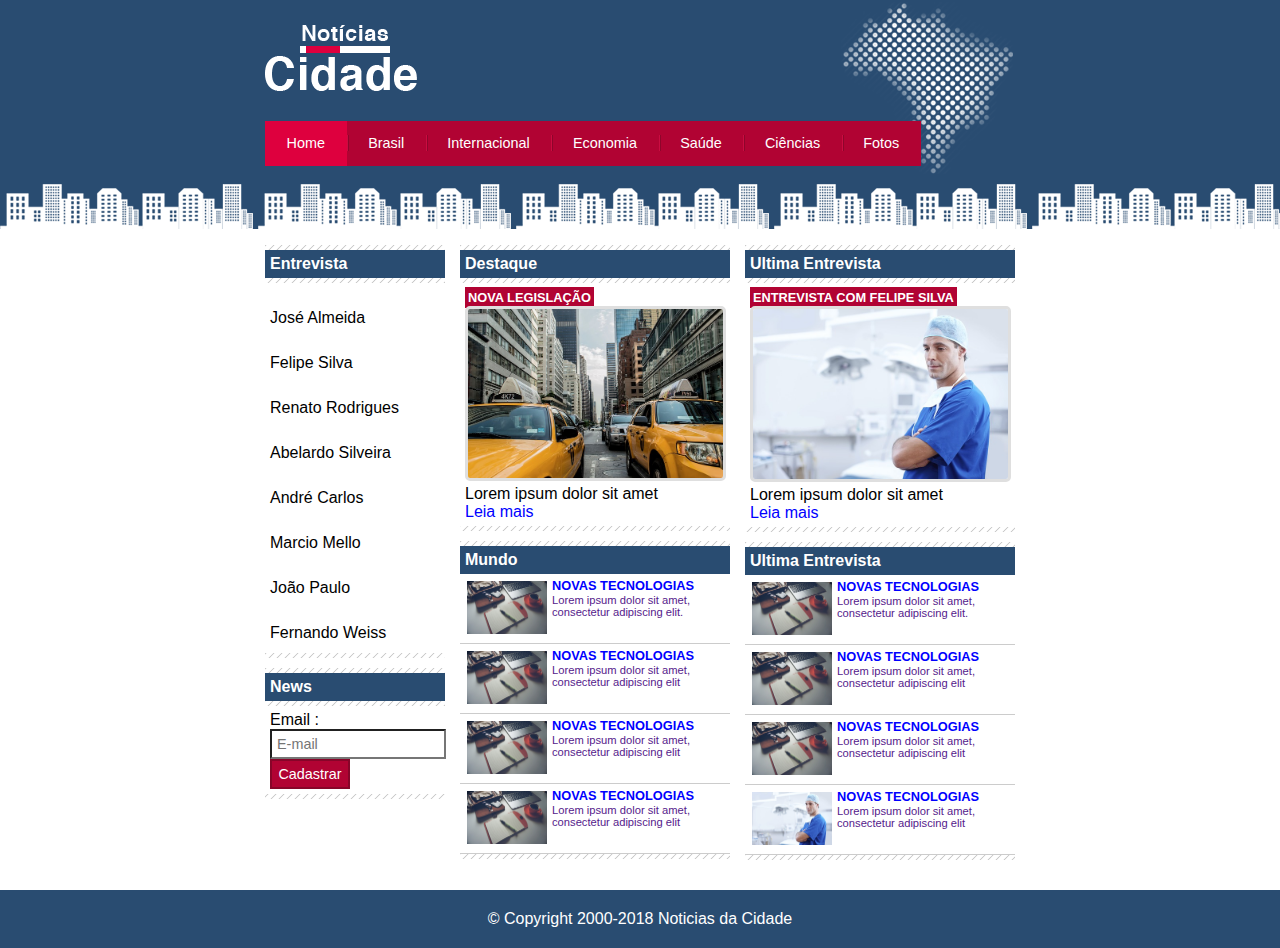
<file: index.html>
<!DOCTYPE html>
<html>
<head>
	<title> Noticías Cidade </title>
	<meta charset="utf-8">
	<link rel="stylesheet" type="text/css" href="noticias.css">
</head>
<body id="tres-colunas" class="home">

	<div id="container">
		<div id="topo"> <!-- Inicio Topo Layout -->
			<h1 class="logo"> Noticías Cidade </h1>

			<ul id="navegacao">
				<li class="primeiro">
					<a id="home" href="index.html">Home</a>
				</li>
				<li>
					<a id="brasil" href="brasil.html">Brasil</a>
				</li>
				<li>
					<a id="internacional" href="internacional.html">Internacional</a>
				</li>
				<li>
					<a id="economia" href="economia.html">Economia</a>
				</li>
				<li>
					<a id="saude" href="saude.html">Saúde</a>
				</li>
				<li>
					<a id="ciencia" href="ciencia.html">Ciências</a>
				</li>
				<li>
					<a id="fotos" href="fotos.html">Fotos</a>
				</li>
			</ul>
		</div> <!-- Fim Topo Layout -->

		<div id="conteudo">
			<!-- Inicio Primario  -->
			<div id="primario">

				<div class="caixa destaque">
					<h2> Destaque </h2>
					<div class="caixa-conteudo">
						<h3>Nova Legislação</h3>
						<img class="img-principal" src="imagens/taxi.jpg" width="100%">
						<p>
							Lorem ipsum dolor sit amet
						</p>
						<a href="nova-legislacao.html">Leia mais </a>
					</div>
				</div>

				<div class="caixa">

					<h2>Mundo</h2>

						<ul id="list-noticias">	
							    <li>
									<a href="">
										<img src="imagens/tecnologia.jpg" width="80">
										<h3> Novas Tecnologias </h3>
										<p>
											
       										Lorem ipsum dolor sit amet, consectetur adipiscing elit.
										</p>
								    </a>
							    </li>
							    <li>
									<a href="">
										<img src="imagens/tecnologia.jpg" width="80">
										<h3> Novas Tecnologias </h3>
										<p>
											Lorem ipsum dolor sit amet, consectetur adipiscing elit 
										</p>
								    </a>
							    </li>
							    <li>
									<a href="">
										<img src="imagens/tecnologia.jpg" width="80">
										<h3> Novas Tecnologias </h3>
										<p>
											Lorem ipsum dolor sit amet, consectetur adipiscing elit 
										</p>
								    </a>
							    </li>
							    <li>
									<a href="">
										<img src="imagens/tecnologia.jpg" width="80">
										<h3> Novas Tecnologias </h3>
										<p>
											Lorem ipsum dolor sit amet, consectetur adipiscing elit 
										</p>
								    </a>
							    </li>
						</ul>
				</div>

			</div><!-- Fim Primario  -->

			
			<div id="secundario"><!-- Inicio Secundario  -->

				<div class="caixa destaque">
					<h2> Ultima Entrevista  </h2>

					<div class="caixa-conteudo">

						<h3>Entrevista com Felipe Silva </h3>

						<img class="img-principal" src="imagens/doutor.jpg" width="100%">

						<p>

							Lorem ipsum dolor sit amet
						</p>
						<a href="">Leia mais </a>
					</div>
				</div>

				<div class="caixa ">

					<h2> Ultima Entrevista  </h2>

						<ul id="list-noticias">	
							    <li>
									<a href="">
										<img src="imagens/tecnologia.jpg" width="80">
										<h3> Novas Tecnologias </h3>
										<p>
											
       										Lorem ipsum dolor sit amet, consectetur adipiscing elit.
										</p>
								    </a>
							    </li>
							    <li>
									<a href="">
										<img src="imagens/tecnologia.jpg" width="80">
										<h3> Novas Tecnologias </h3>
										<p>
											Lorem ipsum dolor sit amet, consectetur adipiscing elit 
										</p>
								    </a>
							    </li>
							    <li>
									<a href="">
										<img src="imagens/tecnologia.jpg" width="80">
										<h3> Novas Tecnologias </h3>
										<p>
											Lorem ipsum dolor sit amet, consectetur adipiscing elit 
										</p>
								    </a>
							    </li>
							    <li>
									<a href="">
										<img src="imagens/doutor.jpg" width="80">
										<h3> Novas Tecnologias </h3>
										<p>
											Lorem ipsum dolor sit amet, consectetur adipiscing elit 
										</p>
								    </a>
							    </li>
						</ul>
					
				</div>
				
			</div><!-- Fim Secundario  -->

			<!-- Inicio Lateral  -->
			<div id="lateral">

				<div class="caixa">
					<h2>Entrevista </h2>
					<div class="caixa-conteudo">
						<ul>
							<li><a href=""> José Almeida </a></li>
							<li><a href=""> Felipe Silva</a></li>
							<li><a href=""> Renato Rodrigues</a></li>
							<li><a href=""> Abelardo Silveira</a></li>
							<li><a href=""> André Carlos</a></li>
							<li><a href=""> Marcio Mello</a></li>
							<li><a href=""> João Paulo</a></li>
							<li><a href=""> Fernando Weiss</a></li>
						</ul>
					</div>
				</div>

				<div class="caixa">
					<h2> News </h2>
					<div class="caixa-conteudo">
						<form>
							<div>
								<label> Email :
									<input type="text" name="email" id="email "placeholder="E-mail">
								</label>
							</div>
							<div>
								<input class="submit" type="submit" name="mostrar" Value="Cadastrar">
							</div>
						</form>
					</div>
				</div>
				
			</div><!-- Fim Lateral  -->


		</div>

		
	</div>
	<div id="container-rodape">
		<div id="rodape">
			&copy; Copyright 2000-2018 Noticias da Cidade
		</div>
	</div>

</body>
</html>
</file>
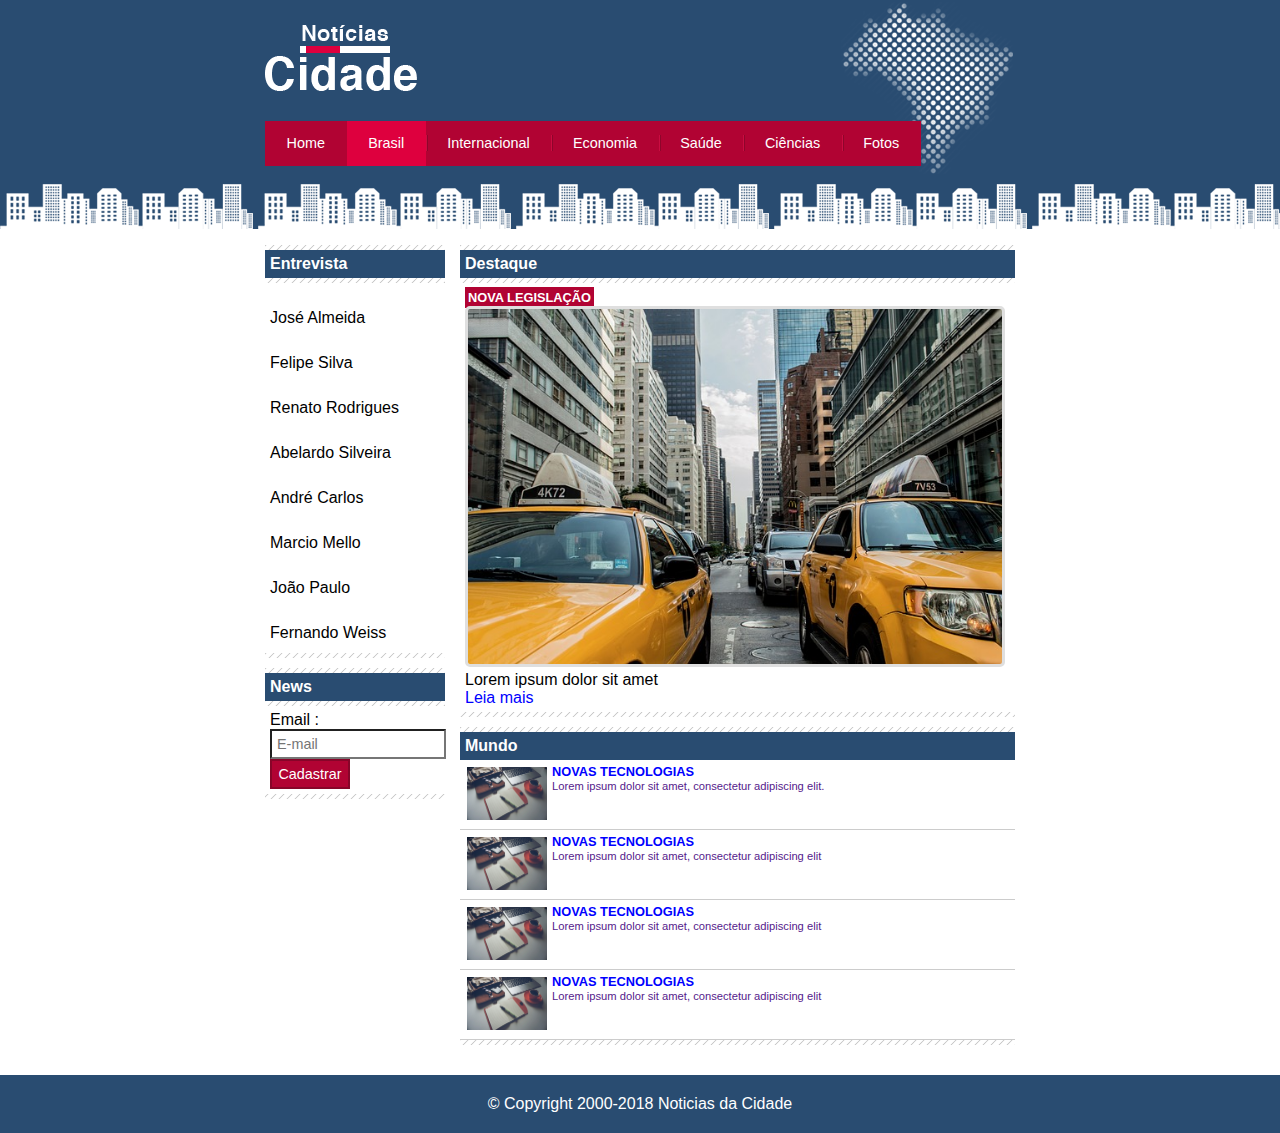
<file: brasil.html>
<!DOCTYPE html>
<html>
<head>
	<title> Noticías Cidade </title>
	<meta charset="utf-8">
	<link rel="stylesheet" type="text/css" href="noticias.css">
</head>
<body id="duas-colunas" class="brasil">

	<div id="container">
		<div id="topo"> <!-- Inicio Topo Layout -->
			<h1 class="logo"> Noticías Cidade </h1>

			<ul id="navegacao">
				<li class="primeiro">
					<a id="home" href="index.html">Home</a>
				</li>
				<li>
					<a id="brasil" href="brasil.html">Brasil</a>
				</li>
				<li>
					<a id="internacional" href="internacional.html">Internacional</a>
				</li>
				<li>
					<a id="economia" href="economia.html">Economia</a>
				</li>
				<li>
					<a id="saude" href="saude.html">Saúde</a>
				</li>
				<li>
					<a id="ciencia" href="ciencia.html">Ciências</a>
				</li>
				<li>
					<a id="fotos" href="fotos.html">Fotos</a>
				</li>
			</ul>
		</div> <!-- Fim Topo Layout -->

		<div id="conteudo">
			<!-- Inicio Primario  -->
			<div id="primario">

				<div class="caixa destaque">
					<h2> Destaque </h2>
					<div class="caixa-conteudo">
						<h3>Nova Legislação</h3>
						<img class="img-principal" src="imagens/taxi.jpg" width="100%">
						<p>
							Lorem ipsum dolor sit amet
						</p>
						<a href="">Leia mais </a>
					</div>
				</div>

				<div class="caixa">

					<h2>Mundo</h2>

						<ul id="list-noticias">	
							    <li>
									<a href="">
										<img src="imagens/tecnologia.jpg" width="80">
										<h3> Novas Tecnologias </h3>
										<p>
											
       										Lorem ipsum dolor sit amet, consectetur adipiscing elit.
										</p>
								    </a>
							    </li>
							    <li>
									<a href="">
										<img src="imagens/tecnologia.jpg" width="80">
										<h3> Novas Tecnologias </h3>
										<p>
											Lorem ipsum dolor sit amet, consectetur adipiscing elit 
										</p>
								    </a>
							    </li>
							    <li>
									<a href="">
										<img src="imagens/tecnologia.jpg" width="80">
										<h3> Novas Tecnologias </h3>
										<p>
											Lorem ipsum dolor sit amet, consectetur adipiscing elit 
										</p>
								    </a>
							    </li>
							    <li>
									<a href="">
										<img src="imagens/tecnologia.jpg" width="80">
										<h3> Novas Tecnologias </h3>
										<p>
											Lorem ipsum dolor sit amet, consectetur adipiscing elit 
										</p>
								    </a>
							    </li>
						</ul>
				</div>

			</div><!-- Fim Primario  -->

			
			
			<!-- Inicio Lateral  -->
			<div id="lateral">

				<div class="caixa">
					<h2>Entrevista </h2>
					<div class="caixa-conteudo">
						<ul>
							<li><a href=""> José Almeida </a></li>
							<li><a href=""> Felipe Silva</a></li>
							<li><a href=""> Renato Rodrigues</a></li>
							<li><a href=""> Abelardo Silveira</a></li>
							<li><a href=""> André Carlos</a></li>
							<li><a href=""> Marcio Mello</a></li>
							<li><a href=""> João Paulo</a></li>
							<li><a href=""> Fernando Weiss</a></li>
						</ul>
					</div>
				</div>

				<div class="caixa">
					<h2> News </h2>
					<div class="caixa-conteudo">
						<form>
							<div>
								<label> Email :
									<input type="text" name="email" id="email "placeholder="E-mail">
								</label>
							</div>
							<div>
								<input class="submit" type="submit" name="mostrar" Value="Cadastrar">
							</div>
						</form>
					</div>
				</div>
				
			</div><!-- Fim Lateral  -->


		</div>

		
	</div>
	<div id="container-rodape">
		<div id="rodape">
			&copy; Copyright 2000-2018 Noticias da Cidade
		</div>
	</div>

</body>
</html>
</file>
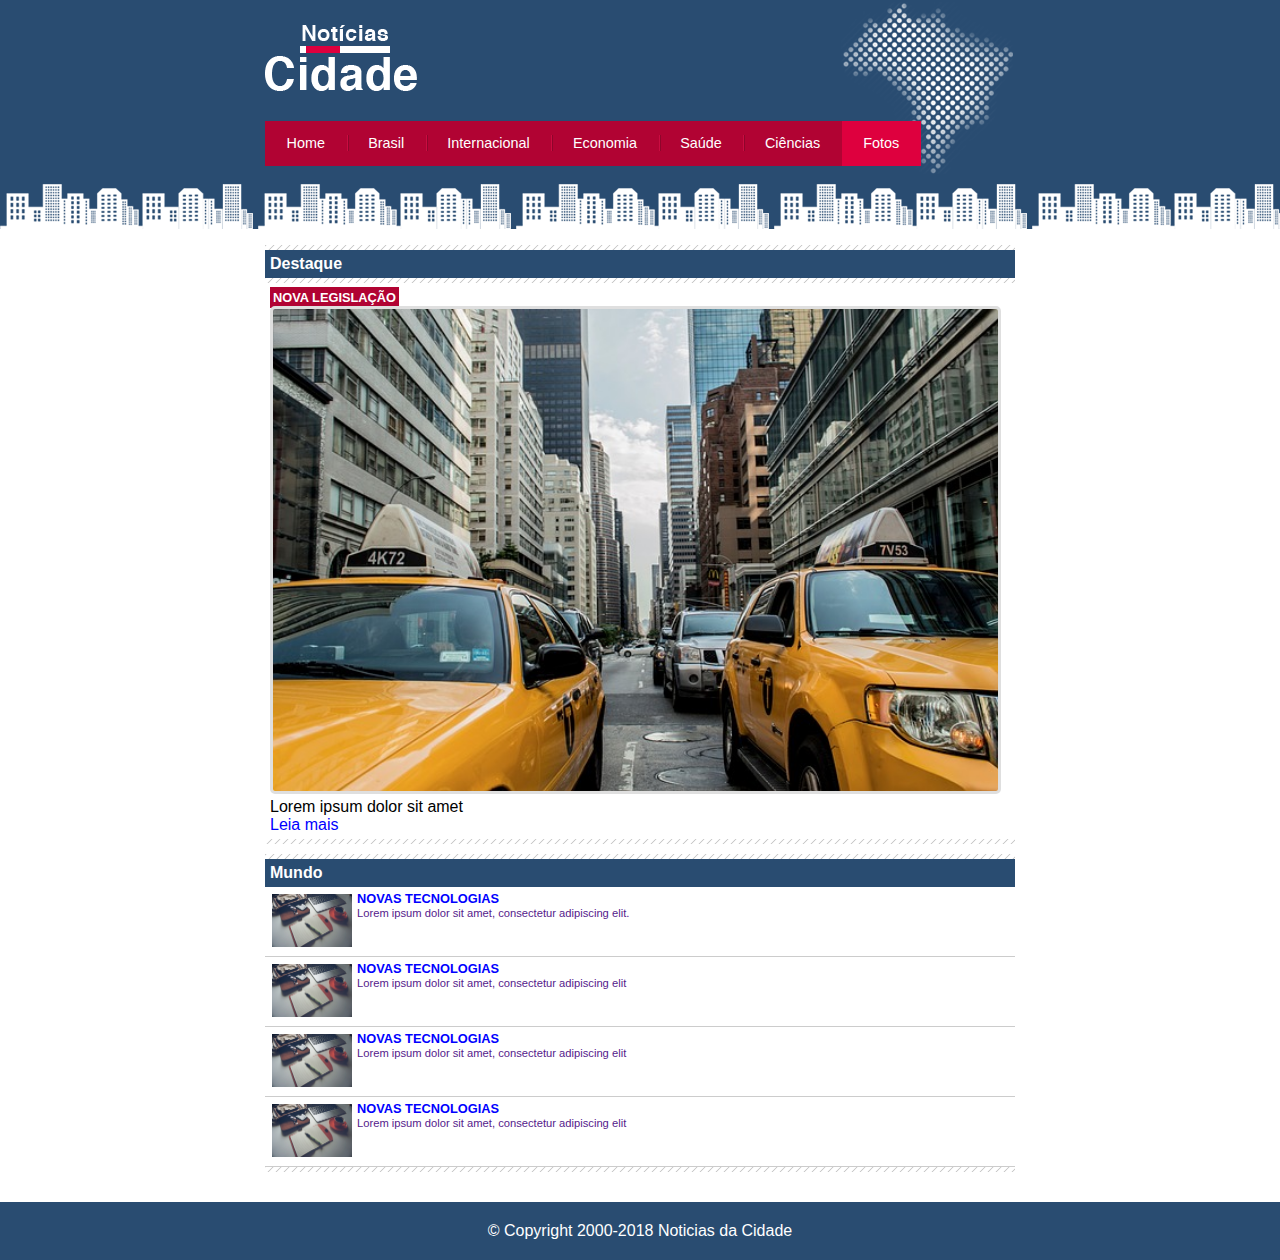
<file: fotos.html>
<!DOCTYPE html>
<html>
<head>
	<title> Noticías Cidade </title>
	<meta charset="utf-8">
	<link rel="stylesheet" type="text/css" href="noticias.css">
</head>
<body id="uma-colunas" class="fotos">

	<div id="container">
		<div id="topo"> <!-- Inicio Topo Layout -->
			<h1 class="logo"> Noticías Cidade </h1>

			<ul id="navegacao">
				<li class="primeiro">
					<a id="home" href="index.html">Home</a>
				</li>
				<li>
					<a id="brasil" href="brasil.html">Brasil</a>
				</li>
				<li>
					<a id="internacional" href="internacional.html">Internacional</a>
				</li>
				<li>
					<a id="economia" href="economia.html">Economia</a>
				</li>
				<li>
					<a id="saude" href="saude.html">Saúde</a>
				</li>
				<li>
					<a id="ciencia" href="ciencia.html">Ciências</a>
				</li>
				<li>
					<a id="fotos" href="fotos.html">Fotos</a>
				</li>
			</ul>
		</div> <!-- Fim Topo Layout -->

		<div id="conteudo">
			<!-- Inicio Primario  -->
			<div id="primario">

				<div class="caixa destaque">
					<h2> Destaque </h2>
					<div class="caixa-conteudo">
						<h3>Nova Legislação</h3>
						<img class="img-principal" src="imagens/taxi.jpg" width="100%">
						<p>
							Lorem ipsum dolor sit amet
						</p>
						<a href="">Leia mais </a>
					</div>
				</div>

				<div class="caixa">

					<h2>Mundo</h2>

						<ul id="list-noticias">	
							    <li>
									<a href="">
										<img src="imagens/tecnologia.jpg" width="80">
										<h3> Novas Tecnologias </h3>
										<p>
											
       										Lorem ipsum dolor sit amet, consectetur adipiscing elit.
										</p>
								    </a>
							    </li>
							    <li>
									<a href="">
										<img src="imagens/tecnologia.jpg" width="80">
										<h3> Novas Tecnologias </h3>
										<p>
											Lorem ipsum dolor sit amet, consectetur adipiscing elit 
										</p>
								    </a>
							    </li>
							    <li>
									<a href="">
										<img src="imagens/tecnologia.jpg" width="80">
										<h3> Novas Tecnologias </h3>
										<p>
											Lorem ipsum dolor sit amet, consectetur adipiscing elit 
										</p>
								    </a>
							    </li>
							    <li>
									<a href="">
										<img src="imagens/tecnologia.jpg" width="80">
										<h3> Novas Tecnologias </h3>
										<p>
											Lorem ipsum dolor sit amet, consectetur adipiscing elit 
										</p>
								    </a>
							    </li>
						</ul>
				</div>

			</div><!-- Fim Primario  -->

			
			
			
		

		</div>

		
	</div>
	<div id="container-rodape">
		<div id="rodape">
			&copy; Copyright 2000-2018 Noticias da Cidade
		</div>
	</div>

</body>
</html>
</file>
<file: noticias.css>
*{
	margin: 0;
	padding: 0;
}

body{
	font-family: "Trebuchet Ms", Helvetica, sans-serif;
	background: #fff url(imagens/fundo.png) repeat-x;
}

#container{
	width: 750px;
	margin: 0 auto;

}

#topo{
	height: 150px;
	background: url(imagens/detalhe-topo.png) no-repeat right top;
	padding-top: 25px;
}

.logo{
	width: 152px;
	height:66px;
	background: url(imagens/logo.png) no-repeat;
	text-indent: -3000px;
}

ul{
	margin: 0;
	padding: 0;
	list-style-type: none;
}

#topo ul {
	margin-top: 30px;
	background: #b10333;
	float: left;

}

#topo ul li {
	float: left;
}

#topo ul li a {
	font-size: 0.9em;
	display: block;
	padding: 0.5em 1.5em;
	line-height: 2.1em;
	text-decoration: none;
	color: #fff;
	background: url(imagens/divisor.png) no-repeat left center;
}

#topo ul .primeiro a {
	background: none;
}

#topo ul a:hover{
	color:#69101d;
}

body.home #navegacao a#home,
body.brasil #navegacao a#brasil,
body.internacional #navegacao a#internacional,
body.economia #navegacao a#economia,
body.saude #navegacao a#saude,
body.ciencia #navegacao a#ciencia,
body.fotos #navegacao a#fotos
 {
	color: #fff;
	background: #de003e;
	cursor: text;
}


#conteudo{
	background: #f5f5f5;
	margin-top: 60px;

}

#primario {
	width: 270px;
	float: left;
	margin: 0 0 20px 195px;
}
#duas-colunas #primario{
	width: 555px;
}

#uma-colunas #primario{
	width: 750px;
	margin: 0 0 20px 0;
}

#secundario{
	width: 270px;
	float: left;
	margin: 0 0 20px 15px;
}
#lateral{
	width: 180px;
	float: left;
	margin: 0 0 20px -750px;
	border-radius: 2px solid gray;
}

.caixa{
	background: #f3f3f3 url(imagens/fundo-caixa.png);
	margin: 10px 0;
	padding: 5px 0;
}

.caixa h2{
	font-size: 1em;
	background: #294c71;
	color: #fff;
	padding: 5px;
}

.caixa-conteudo{
	background: #fff;
	padding: 5px;
	margin-top: 5px;

}

.caixa-conteudo ul li {
	margin-top: 15px;
}

.caixa-conteudo ul a {
	line-height: 30px;
	display: block;
	text-decoration: none;
	color: black;

}

.caixa-conteudo a:hover{
	padding-left: 20px;
	background: #f9f9f9 url(imagens/marcador.png) no-repeat left center;
	color: #a1a1a1;

}

img.img-principal{
	width: 98%;
	border: 3px solid #dfdfdf;
	border-radius: 5px;
}

h3{
	text-transform: uppercase;
	display: inline;
	font-size: 0.8em;
	padding: 3px;
}

.destaque h3{
	background: #b10333;
	color:#fff;
}

.destaque a{
	color: blue;
	text-decoration: none;

}

.destaque a:hover{
	background: none;
	padding: 0;
	color: red;
}
label{
	display: block;
	cursor: pointer;
}

input{
	width: 162px;
	padding: 5px;
	font-size: 0.9em;
	background-color: #fff;
}

input.submit{
	width: 80px;
	color:#fff;
	background-color: #b10333;
	border: 2px solid #870529;
}

#list-noticias li{
	padding: 2px;
	border-bottom: 1px solid #ccc;
	height: 65px;
	background: #fff
}

#list-noticias li a img{
	float: left;
	margin: 5px;

}
#list-noticias li a{
	text-decoration: none;
}

#list-noticias li a h3{
	font-size: 0.8em;
	padding: 0;
	color:blue;
}

#list-noticias li a p {
	font-size: 0.7em;

}

#list-noticias li:hover{
	background: #eee;
	cursor: pointer;
}
#container-rodape{
	background: #294c71;
	clear: both;
	padding: 20px;
}
#rodape{
	width: 750px;
	margin: 0  auto;
	color: #fff;
	text-align: center;
}
</file>
